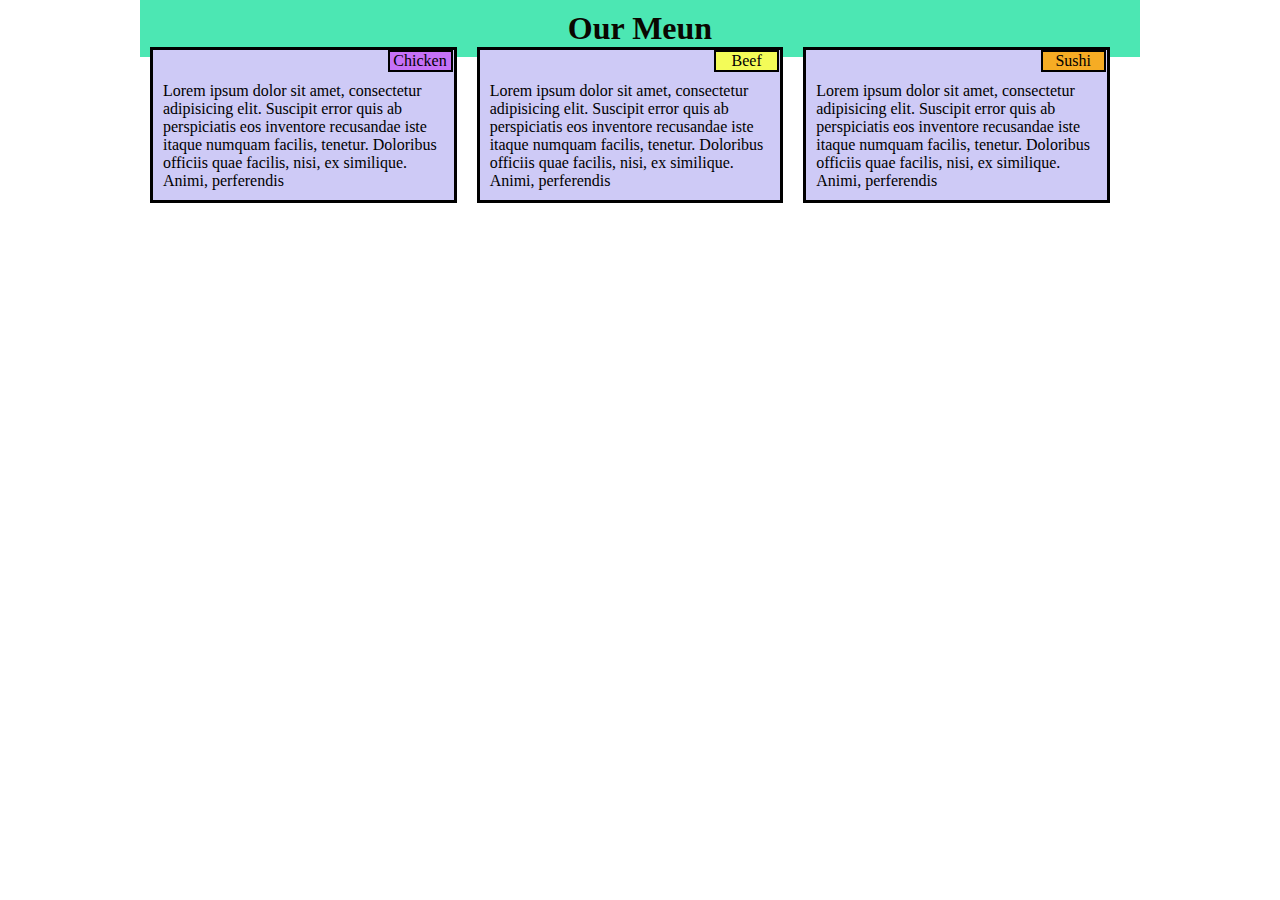
<file: index.html>
<!DOCTYPE html>
<html lang="en">
  <head>
    <meta charset="UTF-8" />
    <meta name="viewport" content="width=device-width, initial-scale=1.0" />
    <title>Responsive Layout</title>
    <link rel="stylesheet" href="css/styles.css">
  </head>
  <body>
    <div class="container">
      <h1>Our Meun</h1>
      <section class="section">
        <div class="section-title1">Chicken</div>
        <p>
          Lorem ipsum dolor sit amet, consectetur adipisicing elit. Suscipit
          error quis ab perspiciatis eos inventore recusandae iste itaque
          numquam facilis, tenetur. Doloribus officiis quae facilis, nisi, ex
          similique. Animi, perferendis
        </p>
      </section>
      <section class="section">
        <div class="section-title2">Beef</div>
        <p>
          Lorem ipsum dolor sit amet, consectetur adipisicing elit. Suscipit
          error quis ab perspiciatis eos inventore recusandae iste itaque
          numquam facilis, tenetur. Doloribus officiis quae facilis, nisi, ex
          similique. Animi, perferendis
        </p>
      </section>
      <section class="section">
        <div class="section-title3">Sushi</div>
        <p>
          Lorem ipsum dolor sit amet, consectetur adipisicing elit. Suscipit
          error quis ab perspiciatis eos inventore recusandae iste itaque
          numquam facilis, tenetur. Doloribus officiis quae facilis, nisi, ex
          similique. Animi, perferendis
        </p>
      </section>
    </div>
  </body>
</html>
</file>
<file: css/styles.css>
* {
  margin: 0;
  padding: 0;
  box-sizing: border-box;
}

/* Container for sections */
.container {
  max-width: 1000px;
  margin: 0 auto;
  padding: 10px;
  background-color: rgb(76, 231, 179);
}
.container >h1{color: #0a0701;
text-align: center;}



/* Section styles */
.section {
  border: 3px solid black;
  margin-bottom: 20px;
  background-color: rgb(221, 221, 245);
  padding: 10px;
  position: relative;

}

.section-title1 {
  position: relative;
 
  background-color: #c671f7; 
  color: black; 
  border:2px  solid black;
  width: 65px;
      text-align:center;
    
      left: 80%;
      top:-10px;
     
 
}


.section-title2 {
  position: relative;
  top: 0;
  right: 0;
  background-color: #f3fb58; /* Orange background */
  color: black; /* Black text */
  border:2px  solid black;
  width: 65px;
      text-align:center;
    
      left: 80%;
      top:-10px;
     
 
}
.section {
  border: 3px solid black;
  margin-bottom: 20px;
  background-color: rgb(206, 202, 246);
  padding: 10px;
  position: relative;

}

.section-title3 {
  position: relative;
 
  background-color: #f6ac24; /* Orange background */
  color: black; /* Black text */
  border:2px  solid black;
  width: 65px;
      text-align:center;
    
      left: 80%;
      top:-10px;
     
 
}
/* Desktop view */
@media (min-width: 992px) {
  .section {
    width: calc(33.33% - 20px); /* 3 sections in a row with margins */
    float: left;
    margin-right: 20px;
  }
  .section.section:last-child {
    margin-right: 0;
    position: relative;

 
     
  }
}


/* Tablet view */
@media (min-width: 768px) and (max-width: 991px) {
  .section {
    width: 48%; /* 2 sections in a row with margins */
    float: left;
    margin-right: 4%;
    margin-bottom: 20px;
  }
  .section:nth-child(4) {
    width: 100%; /* Third section takes full width */
    clear: both; /*  third section is in a new row */
    margin: right 0;
    
  }
  .section-title3 {
    position: relative;
   
    background-color: #a3f77f; /* Orange background */
    color: black; /* Black text */
    border:2px  solid black;
    width: 65px;
        text-align:center;
      
        left: 92%;
        top:-10px;
       
   
  }
  .section-title2 {
    position: relative;
    top: 0;
    right: 0;
    background-color: #ee2a2a; /* Orange background */
    color: black; /* Black text */
    border:2px  solid black;
    width: 65px;
        text-align:center;
      
        left: 83%;
        top:-10px;
       
   
  }
  .section-title1 {
    position: relative;
   
    background-color: #c671f7; /* Orange background */
    color: black; /* Black text */
    border:2px  solid black;
    width: 65px;
        text-align:center;
      
        left: 83%;
        top:-10px;
       
   
  }
}

/* Mobile view */
@media (max-width: 767px) {
   .section:last-child{
    width: 100%; /* Each section takes full width */
    margin-bottom: 20px;
  }
  .section-title1 {
    position: relative;
   
    background-color: #c671f7; 
    color: black; 
    border:2px  solid black;
    width: 65px;
        text-align:center;
      
        left: 84%;
        top:-10px;
       
   
  }
  .section-title2 {
    position: relative;
    top: 0;
    right: 0;
    background-color: #ee2a2a; /* Orange background */
    color: black; /* Black text */
    border:2px  solid black;
    width: 65px;
        text-align:center;
      
        left: 84%;
        top:-10px;
       
   
  }.section-title3 {
    position: relative;
   
    background-color: #f6ac24; /* Orange background */
    color: black; /* Black text */
    border:2px  solid black;
    width: 65px;
        text-align:center;
      
        left: 84%;
        top:-10px;
       
   
  }
  
}
</file>
